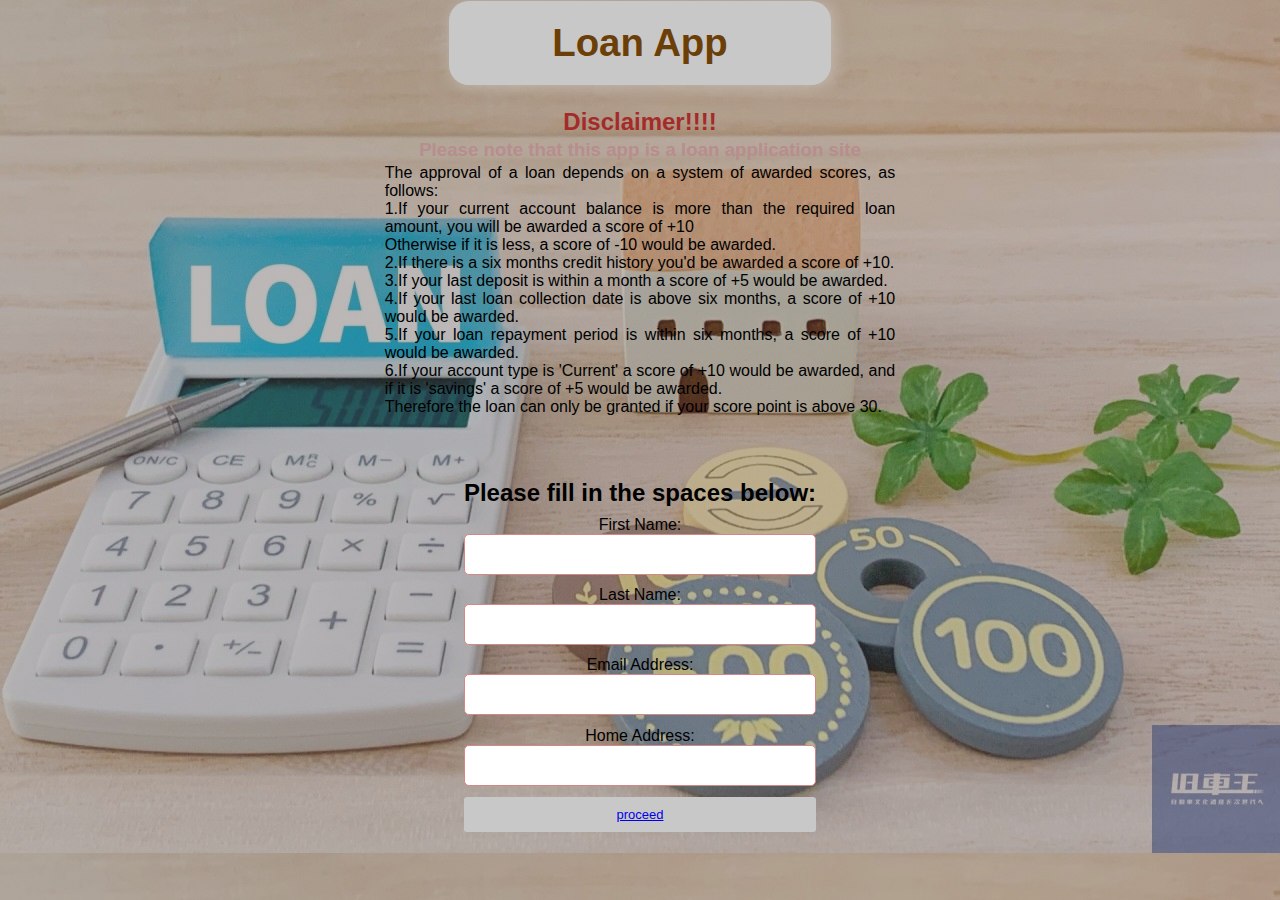
<file: index.html>
<!DOCTYPE html>
<html lang="en">
<head>
    <meta charset="UTF-8">
    <meta name="viewport" content="width=device-width, initial-scale=1.0">
    <title> Loan App</title>
    <link rel="stylesheet" href="./style.css">
</head>
<body>
    <div class="table">
      <div class="notice">
        <div class="notice_a">
            <h1>Loan App</h1>
        </div>
        <div class="h_notice">
            <h2>Disclaimer!!!!</h2>
        </div>
        <div class="sub_notice">
            <h3>Please note that this app is a loan application site</h3>
        </div>
        <div class="notice_text">
        <p>The approval of a loan depends on a system of awarded scores, as follows:</p>
        <p>1.If your current account balance is more than the required loan amount, you will be awarded a score of +10</p>
        <p>Otherwise if it is less, a score of -10 would be awarded.</p>
        <p>2.If there is a six months credit history you'd be awarded a score of +10.</p>
        <p>3.If your last deposit is within a month a score of +5 would be awarded. </p>
        <p>4.If your last loan collection date is above six months, a score of +10 would be awarded.</p>
        <p>5.If your loan repayment period is within six months, a score of +10 would be awarded.</p>
        <p>6.If your account type is 'Current' a score of +10 would be awarded, and if it is 'savings' a score of +5 would be awarded.</p>
        <p>Therefore the loan can only be granted if your score point is above 30.</p>
       </div>
       <div class="front_form">
        <div class="sub_head">
            <h2>Please fill in the spaces below:</h2>
        </div>
        <div class="form_topic">
           <label>First Name:</label>
           <input type="text" id="first_name">
        </div>
        <div class="form_topic">
           <label>Last Name:</label>
           <input type="text" id="last_name">
        </div>
        <div class="form_topic">
           <label>Email Address:</label>
           <input type="text" id="email_address">
        </div>
        <div class="form_topic">
           <label>Home Address:</label>
           <input type="text" id="home_address">
        </div>
        <div class="button">
            <button type="button" id="proceed_btn"><a href="./home.html">proceed</a></button>
        </div>
        <div></div>
    </div>
    </div>
</body>
</html>
</file>
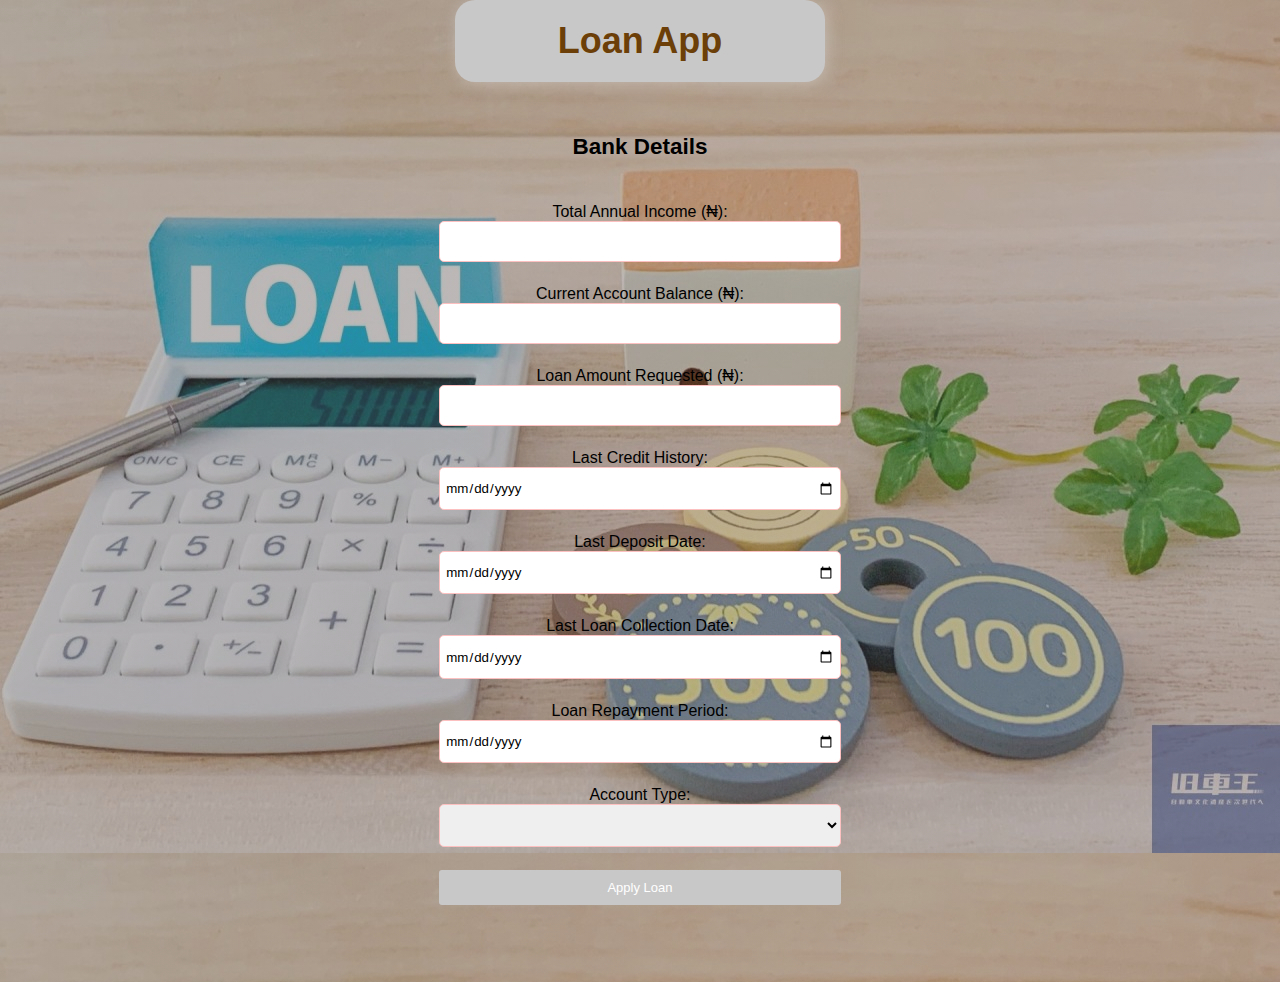
<file: home.html>
<!DOCTYPE html>
<html lang="en">
<head>
    <meta charset="UTF-8">
    <meta name="viewport" content="width=device-width, initial-scale=1.0">
    <title> Loan App</title>
    <link rel="stylesheet" href="./style.css">
</head>
<body>
    <div class="pack">
        <div class="header">
        <h2>Loan App</h2>
    </div>
        <form class="form" id="creditForm">    
        <div class="topic">
            <h3>Bank Details</h3>
        </div>
        <div class="form_item">
            <label>Total Annual Income (₦):</label>
            <input type="number" id="annualIncome" required>
        </div>    
        <div class="form_item">
            <label>Current Account Balance (₦):</label>
            <input type="number" id="accountBalance" required>
        </div>
        <div class="form_item">
            <label>Loan Amount Requested (₦):</label>
            <input type="number" id="loanAmount" required>
        </div>
        <div class="form_item">
            <label>Last Credit History:</label>
            <input type="date" id="creditHistory" required>
        </div>
        <div class="form_item">
            <label>Last Deposit Date:</label>
            <input type="date" id="lastDeposit" required>
        </div>
        <div class="form_item">
            <label>Last Loan Collection Date:</label>
            <input type="date" id="lastLoan" required>
        </div>
        <div class="form_item">
            <label>Loan Repayment Period:</label>
            <input type="date" id="repaymentPeriod" required>
        </div>
        <div class="form_item">
            <label>Account Type:</label>
        <select id="accountType" required>
            <option value=""></option>
            <option value="current">Current</option>
            <option value="savings">Savings</option>
        </select>
        </div>
        <div class= "form_btn">
            <button type="button" onclick="checkCredit()" id="btn">Apply Loan</button>
        </div>
    </form>
    <div id="result"></div>
    </div>
</body>
<script src="./index.js"></script>
</html>
</file>
<file: style.css>
*{
    margin: 0;
    padding: 0;
    box-sizing: border-box;
    font-family: Arial, Helvetica, sans-serif;
}
.header{
    width: 80%;
    margin: 0 auto;
    padding: 20px;
    border-radius: 20px;
    box-shadow: 2px 2px 15px rgba(218,218,218,0.5);
    display: flex;
    justify-content: center;
    align-items: center;
    font-size: x-large;
    color: rgb(107, 63, 7);
    border: 1px solid none;
    background-color: rgb(201, 200, 200);
    flex-direction: column;
    text-align: center;
    gap: 0px;
}
.topic{
    width:auto;
    margin:0 auto;
    padding: 15px;
    border-radius: 5px;
    box-shadow: none;
    display:flex;
    justify-content: center;
    align-items: center;
    border: 1px solid none;
    text-align: center;
    gap: 5px;
    font-size: larger;
    flex-direction: column;
    padding-bottom: 30px;

}
.form{
    background-color: none;
    display: grid;
    min-height: 100vh;
    justify-content: center;
    align-items: center;
    text-align: center;
    padding: 30px;
    box-sizing: border-box;
    border-color: #aba5a5;
}
.pack{
    display: grid;
    justify-content: center; 
    align-items: center; 
    min-height: 100vh; 
    margin: 0;
    background-image: linear-gradient(rgba(88, 76, 76, 0.4)), url(./images/loan\ form.jpg);
}
.form_item{
    margin-bottom: 10px;
}
.form_item input,
.form_item select,
.form_item textarea{
    width: 100%;
    padding: 12px 5px;
    border: 1px solid rgb(253, 192, 192);
    outline: none;
    border-radius: 5px;
    font-family: Arial, Helvetica, sans-serif;
}    
.form_btn button{
    padding: 10px 20px;
    background-color:  rgb(201, 200, 200);
    flex-direction: column;
    color: white;
    border-radius: 3px;
    font-size: 13px;
    cursor: pointer;
    border: none;
    width: 100%;
    gap: 15px;
    margin-bottom: 10%;  
}
.notice_a{
    width: 45%;
    margin: 0 auto;
    padding: 20px;
    border-radius: 20px;
    box-shadow: 2px 2px 15px rgba(218,218,218,0.5);
    display: flex;
    justify-content: center;
    align-items: center;
    font-size: larger;
    color: rgb(107, 63, 7);
    border: 1px solid none;
    background-color: rgb(201, 200, 200);
    flex-direction: column;
    text-align: center;
    gap: 10px;
}
.notice {
    display: grid;
    justify-content: center; 
    align-items: center; 
    min-height: 100vh; 
    margin: 0;
    background-image: linear-gradient(rgba(88, 76, 76, 0.4)), url(./images/loan\ form.jpg);
}
.h_notice{
    color: brown;
    justify-self: center;
    padding-top: 20px;
}
.sub_head{
    padding-bottom: 8px;
}
.sub_notice{
    color: rgb(183, 141, 141);
    justify-self: center;
}
.notice_text {
    width: 60%;
    text-align:justify;
    justify-self: center;
    padding-bottom: 30px;
}
.front_form{
    background-color: none;
    display: grid;
    min-height: 50vh;
    justify-content: center;
    align-items: center;
    text-align: center;
    padding: 30px;
    box-sizing: border-box;
    border-color: #aba5a5;
}
.form_topic{
    margin-bottom: 10px;
}
.form_topic input,
.form_topic select,
.form_topic textarea{
    width: 100%;
    padding: 12px 5px;
    border: 1px solid rgb(211, 135, 135);
    outline: none;
    border-radius: 5px;
    font-family: Arial, Helvetica, sans-serif;
}    
.button button{
    padding: 10px 20px;
    background-color: rgb(201, 200, 200);;
    color: white;
    border-radius: 3px;
    font-size: 13px;
    cursor: pointer;
    border: none;
    width: 100%;
    gap: 15px;
    margin-bottom: 10%;  
}
</file>
